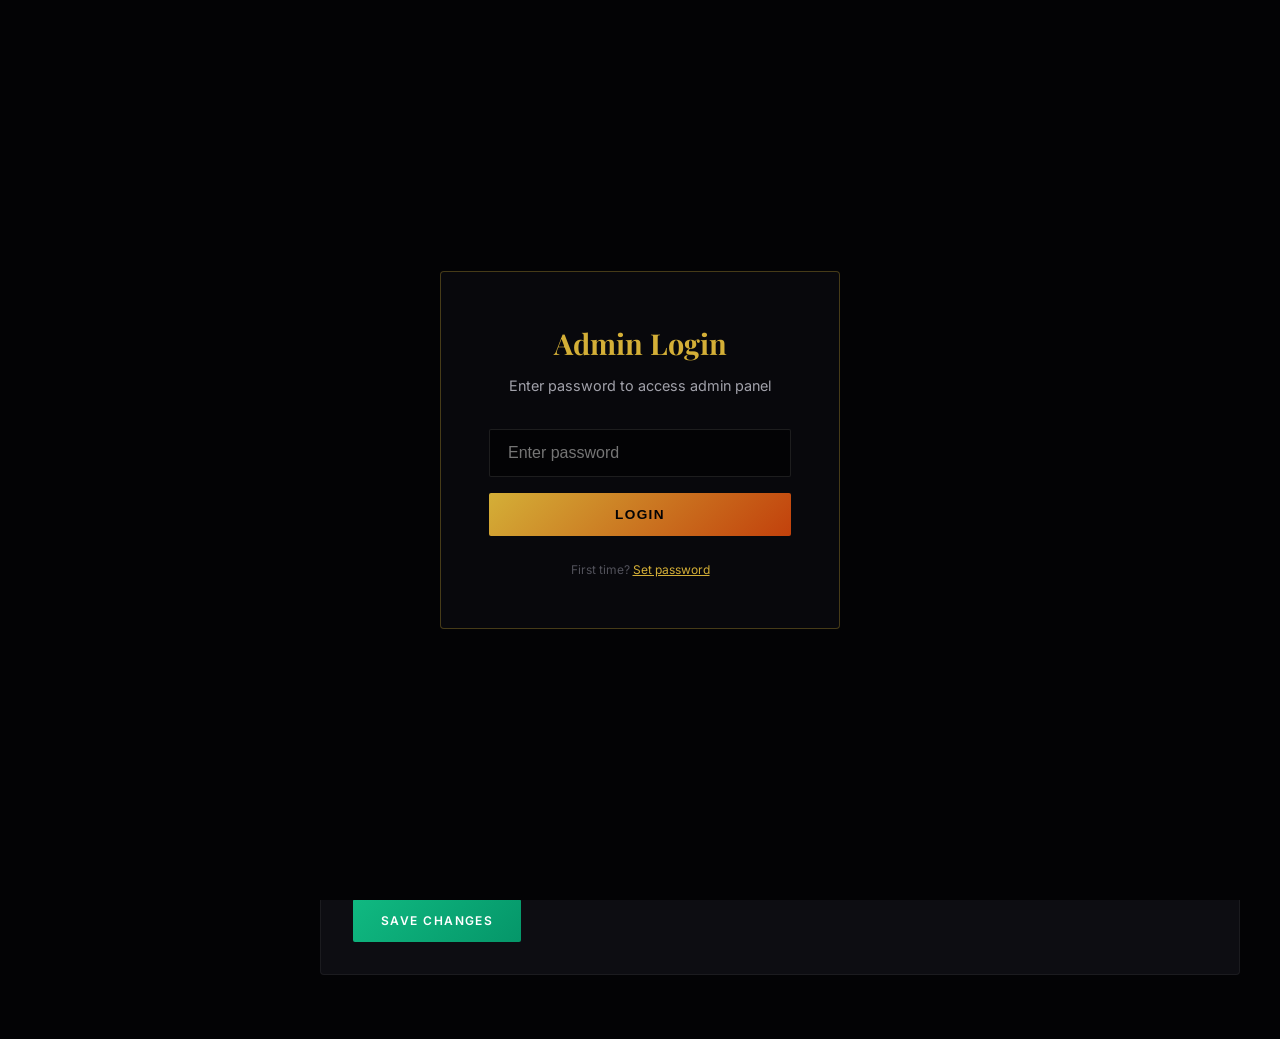
<file: admin.html>
<!DOCTYPE html>
<html lang="en">
<head>
  <meta charset="UTF-8">
  <meta name="viewport" content="width=device-width, initial-scale=1.0">
  <title>Portfolio Admin Panel</title>
  <link rel="preconnect" href="https://fonts.googleapis.com">
  <link rel="preconnect" href="https://fonts.gstatic.com" crossorigin>
  <link href="https://fonts.googleapis.com/css2?family=Playfair+Display:wght@400;500;600;700&family=Inter:wght@300;400;500;600;700&family=JetBrains+Mono:wght@400;500&display=swap" rel="stylesheet">
  <link rel="stylesheet" href="css/style.css">
  <style>
    /* Cinematic Admin Styles */
    :root {
      --bg-primary: #030305;
      --bg-secondary: #08080c;
      --bg-tertiary: #0f0f14;
      --bg-card: rgba(20, 20, 28, 0.6);
      --bg-card-hover: rgba(30, 30, 42, 0.8);
      --accent-gold: #d4af37;
      --accent-amber: #f59e0b;
      --accent-copper: #c2410c;
      --accent-cool: #06b6d4;
      --text-primary: #f8f8f2;
      --text-secondary: #a1a1aa;
      --text-muted: #52525b;
      --text-gold: #d4af37;
      --border-subtle: rgba(255, 255, 255, 0.06);
      --border-glow: rgba(212, 175, 55, 0.3);
      --font-display: 'Playfair Display', Georgia, serif;
      --font-body: 'Inter', -apple-system, sans-serif;
      --font-mono: 'JetBrains Mono', monospace;
      --ease-out-expo: cubic-bezier(0.16, 1, 0.3, 1);
    }

    * { margin: 0; padding: 0; box-sizing: border-box; }

    body {
      font-family: var(--font-body);
      background: var(--bg-primary);
      color: var(--text-primary);
      min-height: 100vh;
    }

    /* Layout */
    .admin-layout {
      display: flex;
      min-height: 100vh;
    }

    /* Sidebar */
    .admin-sidebar {
      width: 280px;
      background: var(--bg-secondary);
      border-right: 1px solid var(--border-subtle);
      padding: 32px 0;
      position: fixed;
      height: 100vh;
      overflow-y: auto;
    }

    .admin-logo {
      padding: 0 32px 32px;
      border-bottom: 1px solid var(--border-subtle);
      margin-bottom: 24px;
    }

    .admin-logo a {
      font-family: var(--font-display);
      font-size: 1.5rem;
      font-weight: 600;
      background: linear-gradient(135deg, var(--accent-gold), var(--accent-amber));
      -webkit-background-clip: text;
      -webkit-text-fill-color: transparent;
      background-clip: text;
      text-decoration: none;
    }

    .admin-logo .preview-link {
      display: block;
      margin-top: 12px;
      font-size: 0.8rem;
      color: var(--text-muted);
      text-decoration: none;
      transition: color 0.3s;
    }

    .admin-logo .preview-link:hover {
      color: var(--accent-gold);
    }

    .admin-nav { list-style: none; }

    .admin-nav li { margin-bottom: 4px; }

    .admin-nav a {
      display: flex;
      align-items: center;
      gap: 14px;
      padding: 14px 32px;
      color: var(--text-secondary);
      text-decoration: none;
      font-size: 0.85rem;
      font-weight: 500;
      text-transform: uppercase;
      letter-spacing: 0.08em;
      transition: all 0.3s ease;
      border-left: 2px solid transparent;
    }

    .admin-nav a:hover,
    .admin-nav a.active {
      background: rgba(212, 175, 55, 0.05);
      color: var(--accent-gold);
      border-left-color: var(--accent-gold);
    }

    .admin-nav-icon {
      width: 20px;
      height: 20px;
      opacity: 0.7;
    }

    /* Main Content */
    .admin-main {
      flex: 1;
      margin-left: 280px;
      padding: 40px;
      max-width: calc(100% - 280px);
    }

    .admin-header {
      display: flex;
      justify-content: space-between;
      align-items: center;
      margin-bottom: 40px;
      padding-bottom: 24px;
      border-bottom: 1px solid var(--border-subtle);
    }

    .admin-title {
      font-family: var(--font-display);
      font-size: 2rem;
      font-weight: 500;
    }

    .admin-section {
      display: none;
    }

    .admin-section.active {
      display: block;
      animation: fade-in 0.4s ease;
    }

    @keyframes fade-in {
      from { opacity: 0; transform: translateY(20px); }
      to { opacity: 1; transform: translateY(0); }
    }

    /* Cards */
    .admin-card {
      background: var(--bg-card);
      border: 1px solid var(--border-subtle);
      border-radius: 4px;
      padding: 32px;
      margin-bottom: 24px;
      transition: border-color 0.3s ease;
    }

    .admin-card:hover {
      border-color: var(--border-glow);
    }

    .admin-card-header {
      display: flex;
      justify-content: space-between;
      align-items: center;
      margin-bottom: 24px;
      padding-bottom: 16px;
      border-bottom: 1px solid var(--border-subtle);
    }

    .admin-card-title {
      font-family: var(--font-display);
      font-size: 1.2rem;
      font-weight: 500;
      color: var(--text-gold);
    }

    /* Forms */
    .form-row {
      display: grid;
      grid-template-columns: repeat(2, 1fr);
      gap: 20px;
    }

    .form-row.single { grid-template-columns: 1fr; }

    .form-group { margin-bottom: 20px; }

    .form-label {
      display: block;
      font-size: 0.75rem;
      font-weight: 600;
      color: var(--text-muted);
      text-transform: uppercase;
      letter-spacing: 0.1em;
      margin-bottom: 10px;
    }

    .form-input {
      width: 100%;
      padding: 14px 18px;
      background: var(--bg-primary);
      border: 1px solid var(--border-subtle);
      border-radius: 2px;
      color: var(--text-primary);
      font-family: var(--font-body);
      font-size: 0.9rem;
      transition: all 0.3s ease;
    }

    .form-input:focus {
      outline: none;
      border-color: var(--accent-gold);
      box-shadow: 0 0 20px rgba(212, 175, 55, 0.1);
    }

    .form-input::placeholder { color: var(--text-muted); }

    textarea.form-input { min-height: 100px; resize: vertical; }

    /* Buttons */
    .btn-admin {
      display: inline-flex;
      align-items: center;
      gap: 8px;
      padding: 14px 28px;
      border-radius: 2px;
      font-family: var(--font-body);
      font-size: 0.75rem;
      font-weight: 600;
      text-transform: uppercase;
      letter-spacing: 0.12em;
      cursor: pointer;
      border: none;
      transition: all 0.3s var(--ease-out-expo);
    }

    .btn-admin-primary {
      background: linear-gradient(135deg, var(--accent-gold), var(--accent-copper));
      color: var(--bg-primary);
    }

    .btn-admin-primary:hover {
      transform: translateY(-2px);
      box-shadow: 0 8px 24px rgba(212, 175, 55, 0.3);
    }

    .btn-admin-success {
      background: linear-gradient(135deg, #10b981, #059669);
      color: #fff;
    }

    .btn-admin-success:hover {
      transform: translateY(-2px);
      box-shadow: 0 8px 24px rgba(16, 185, 129, 0.3);
    }

    /* Range Slider */
    .range-wrapper {
      display: flex;
      align-items: center;
      gap: 16px;
    }

    .range-wrapper input[type="range"] {
      flex: 1;
      -webkit-appearance: none;
      height: 4px;
      background: var(--border-subtle);
      border-radius: 2px;
      cursor: pointer;
    }

    .range-wrapper input[type="range"]::-webkit-slider-thumb {
      -webkit-appearance: none;
      width: 18px;
      height: 18px;
      background: linear-gradient(135deg, var(--accent-gold), var(--accent-amber));
      border-radius: 50%;
      cursor: pointer;
    }

    .range-value {
      min-width: 50px;
      text-align: center;
      font-family: var(--font-mono);
      font-size: 0.9rem;
      font-weight: 600;
      color: var(--accent-gold);
    }

    /* Tags Input */
    .tags-input {
      display: flex;
      flex-wrap: wrap;
      gap: 8px;
      padding: 12px;
      background: var(--bg-primary);
      border: 1px solid var(--border-subtle);
      border-radius: 2px;
      min-height: 50px;
      transition: border-color 0.3s;
    }

    .tags-input:focus-within {
      border-color: var(--accent-gold);
    }

    .tag {
      display: inline-flex;
      align-items: center;
      gap: 6px;
      padding: 6px 12px;
      background: rgba(212, 175, 55, 0.1);
      color: var(--accent-gold);
      border-radius: 2px;
      font-size: 0.8rem;
      font-family: var(--font-mono);
    }

    .tag-remove {
      cursor: pointer;
      opacity: 0.7;
      transition: opacity 0.2s;
    }

    .tag-remove:hover { opacity: 1; }

    .tags-input input {
      flex: 1;
      min-width: 120px;
      background: none;
      border: none;
      color: var(--text-primary);
      font-family: var(--font-body);
      font-size: 0.9rem;
    }

    .tags-input input:focus { outline: none; }

    /* Items List */
    .items-list {
      display: flex;
      flex-direction: column;
      gap: 12px;
    }

    .item-card {
      background: var(--bg-primary);
      border: 1px solid var(--border-subtle);
      border-radius: 2px;
      padding: 20px;
      display: flex;
      justify-content: space-between;
      align-items: center;
      transition: all 0.3s ease;
    }

    .item-card:hover {
      border-color: var(--border-glow);
    }

    .item-info { flex: 1; }

    .item-title {
      font-weight: 600;
      margin-bottom: 4px;
      color: var(--text-primary);
    }

    .item-subtitle {
      font-size: 0.8rem;
      color: var(--text-muted);
      font-family: var(--font-mono);
    }

    .item-actions {
      display: flex;
      gap: 8px;
    }

    .btn-icon {
      width: 36px;
      height: 36px;
      display: flex;
      align-items: center;
      justify-content: center;
      border: 1px solid var(--border-subtle);
      border-radius: 2px;
      cursor: pointer;
      transition: all 0.3s ease;
      background: transparent;
    }

    .btn-icon-edit {
      color: var(--accent-gold);
    }

    .btn-icon-edit:hover {
      background: rgba(212, 175, 55, 0.1);
      border-color: var(--accent-gold);
    }

    .btn-icon-delete {
      color: #ef4444;
    }

    .btn-icon-delete:hover {
      background: rgba(239, 68, 68, 0.1);
      border-color: #ef4444;
    }

    /* Modal */
    .modal-overlay {
      position: fixed;
      inset: 0;
      background: rgba(3, 3, 5, 0.9);
      backdrop-filter: blur(8px);
      display: none;
      justify-content: center;
      align-items: center;
      z-index: 1000;
      padding: 24px;
    }

    .modal-overlay.active { display: flex; }

    .modal {
      background: var(--bg-secondary);
      border: 1px solid var(--border-glow);
      border-radius: 4px;
      width: 100%;
      max-width: 600px;
      max-height: 90vh;
      overflow-y: auto;
    }

    .modal-header {
      display: flex;
      justify-content: space-between;
      align-items: center;
      padding: 24px;
      border-bottom: 1px solid var(--border-subtle);
    }

    .modal-title {
      font-family: var(--font-display);
      font-size: 1.3rem;
      font-weight: 500;
    }

    .modal-close {
      width: 32px;
      height: 32px;
      display: flex;
      align-items: center;
      justify-content: center;
      background: none;
      border: none;
      color: var(--text-muted);
      cursor: pointer;
      font-size: 1.5rem;
      transition: color 0.3s;
    }

    .modal-close:hover { color: var(--text-primary); }

    .modal-body { padding: 24px; }

    .modal-footer {
      display: flex;
      justify-content: flex-end;
      gap: 12px;
      padding: 20px 24px;
      border-top: 1px solid var(--border-subtle);
    }

    /* Toast */
    .toast {
      position: fixed;
      bottom: 32px;
      right: 32px;
      padding: 16px 28px;
      background: linear-gradient(135deg, #10b981, #059669);
      color: #fff;
      border-radius: 2px;
      font-weight: 500;
      display: none;
      z-index: 1001;
      animation: slide-in 0.4s var(--ease-out-expo);
    }

    .toast.active { display: block; }
    .toast.error { background: linear-gradient(135deg, #ef4444, #dc2626); }

    @keyframes slide-in {
      from { transform: translateX(100%); opacity: 0; }
      to { transform: translateX(0); opacity: 1; }
    }

    /* Empty State */
    .empty-state {
      text-align: center;
      padding: 48px;
      color: var(--text-muted);
      font-size: 0.9rem;
    }

    /* Responsive */
    @media (max-width: 1024px) {
      .admin-sidebar {
        transform: translateX(-100%);
        z-index: 100;
        transition: transform 0.3s ease;
      }

      .admin-sidebar.open { transform: translateX(0); }

      .admin-main {
        margin-left: 0;
        max-width: 100%;
      }

      .form-row { grid-template-columns: 1fr; }

      .menu-toggle {
        display: flex;
        position: fixed;
        top: 20px;
        right: 20px;
        z-index: 101;
        width: 40px;
        height: 40px;
        background: var(--bg-secondary);
        border: 1px solid var(--border-subtle);
        border-radius: 2px;
        cursor: pointer;
        flex-direction: column;
        justify-content: center;
        align-items: center;
        gap: 5px;
      }

      .menu-toggle span {
        width: 20px;
        height: 1px;
        background: var(--text-primary);
      }
    }
  </style>
</head>
<body>
  <!-- Login Overlay -->
  <div id="loginOverlay" style="position: fixed; inset: 0; background: #030305; z-index: 10000; display: flex; justify-content: center; align-items: center; padding: 24px;">
    <div style="background: #08080c; border: 1px solid rgba(212, 175, 55, 0.3); border-radius: 4px; padding: 48px; max-width: 400px; width: 100%; text-align: center;">
      <h2 style="font-family: 'Playfair Display', serif; font-size: 1.8rem; margin-bottom: 8px; color: #d4af37;">Admin Login</h2>
      <p style="color: #a1a1aa; margin-bottom: 32px; font-size: 0.9rem;">Enter password to access admin panel</p>
      <input type="password" id="adminPassword" placeholder="Enter password" style="width: 100%; padding: 14px 18px; background: #030305; border: 1px solid rgba(255,255,255,0.1); border-radius: 2px; color: #fff; font-size: 1rem; margin-bottom: 16px;">
      <button onclick="checkPassword()" style="width: 100%; padding: 14px; background: linear-gradient(135deg, #d4af37, #c2410c); border: none; border-radius: 2px; color: #030305; font-weight: 600; font-size: 0.85rem; text-transform: uppercase; letter-spacing: 0.1em; cursor: pointer;">Login</button>
      <p id="loginError" style="color: #ef4444; margin-top: 16px; font-size: 0.85rem; display: none;">Incorrect password</p>
      <p style="color: #52525b; margin-top: 24px; font-size: 0.75rem;">First time? <a href="#" onclick="setPassword()" style="color: #d4af37;">Set password</a></p>
    </div>
  </div>

  <script>
    function checkPassword() {
      const password = document.getElementById('adminPassword').value;
      const storedHash = localStorage.getItem('adminPasswordHash');

      if (storedHash && btoa(password) === storedHash) {
        document.getElementById('loginOverlay').style.display = 'none';
        document.body.style.overflow = 'auto';
      } else if (!storedHash) {
        // First time - set password
        setPassword();
      } else {
        document.getElementById('loginError').style.display = 'block';
      }
    }

    function setPassword() {
      const password = document.getElementById('adminPassword').value;
      if (password.length < 4) {
        alert('Password must be at least 4 characters');
        return;
      }
      localStorage.setItem('adminPasswordHash', btoa(password));
      document.getElementById('loginOverlay').style.display = 'none';
      document.body.style.overflow = 'auto';
      alert('Password set! Use this password to login next time.');
    }

    // Hide body content until logged in
    document.body.style.overflow = 'hidden';
  </script>
  <div class="admin-layout">
    <!-- Mobile Toggle -->
    <div class="menu-toggle" onclick="toggleSidebar()">
      <span></span>
      <span></span>
      <span></span>
    </div>

    <!-- Sidebar -->
    <aside class="admin-sidebar" id="sidebar">
      <div class="admin-logo">
        <a href="#">Admin Panel</a>
        <a href="index.html" class="preview-link" target="_blank">View Portfolio →</a>
      </div>
      <ul class="admin-nav">
        <li><a href="#personal" class="active" data-section="personal">
          <svg class="admin-nav-icon" viewBox="0 0 24 24" fill="none" stroke="currentColor" stroke-width="2"><path d="M20 21v-2a4 4 0 0 0-4-4H8a4 4 0 0 0-4 4v2"></path><circle cx="12" cy="7" r="4"></circle></svg>
          Personal Info
        </a></li>
        <li><a href="#skills" data-section="skills">
          <svg class="admin-nav-icon" viewBox="0 0 24 24" fill="none" stroke="currentColor" stroke-width="2"><polyline points="22 12 18 12 15 21 9 3 6 12 2 12"></polyline></svg>
          Skills
        </a></li>
        <li><a href="#projects" data-section="projects">
          <svg class="admin-nav-icon" viewBox="0 0 24 24" fill="none" stroke="currentColor" stroke-width="2"><rect x="3" y="3" width="18" height="18" rx="2" ry="2"></rect><line x1="3" y1="9" x2="21" y2="9"></line><line x1="9" y1="21" x2="9" y2="9"></line></svg>
          Projects
        </a></li>
        <li><a href="#experience" data-section="experience">
          <svg class="admin-nav-icon" viewBox="0 0 24 24" fill="none" stroke="currentColor" stroke-width="2"><circle cx="12" cy="12" r="10"></circle><polyline points="12 6 12 12 16 14"></polyline></svg>
          Experience
        </a></li>
        <li><a href="#social" data-section="social">
          <svg class="admin-nav-icon" viewBox="0 0 24 24" fill="none" stroke="currentColor" stroke-width="2"><path d="M18 2h-3a5 5 0 0 0-5 5v3H7v4h3v8h4v-8h3l1-4h-4V7a1 1 0 0 1 1-1h3z"></path></svg>
          Social Links
        </a></li>
        <li><a href="#contact" data-section="contact">
          <svg class="admin-nav-icon" viewBox="0 0 24 24" fill="none" stroke="currentColor" stroke-width="2"><path d="M4 4h16c1.1 0 2 .9 2 2v12c0 1.1-.9 2-2 2H4c-1.1 0-2-.9-2-2V6c0-1.1.9-2 2-2z"></path><polyline points="22,6 12,13 2,6"></polyline></svg>
          Contact
        </a></li>
        <li><a href="#messages" data-section="messages">
          <svg class="admin-nav-icon" viewBox="0 0 24 24" fill="none" stroke="currentColor" stroke-width="2"><path d="M21 15a2 2 0 0 1-2 2H7l-4 4V5a2 2 0 0 1 2-2h14a2 2 0 0 1 2 2z"></path></svg>
          Messages
        </a></li>
      </ul>
    </aside>

    <!-- Main Content -->
    <main class="admin-main">
      <!-- Personal Info -->
      <section id="personal" class="admin-section active">
        <div class="admin-header">
          <h1 class="admin-title">Personal Information</h1>
        </div>
        <div class="admin-card">
          <div class="admin-card-header">
            <h2 class="admin-card-title">Basic Information</h2>
          </div>
          <form id="personalForm">
            <div class="form-row">
              <div class="form-group">
                <label class="form-label">Full Name</label>
                <input type="text" class="form-input" name="name" placeholder="Your full name">
              </div>
              <div class="form-group">
                <label class="form-label">Job Title</label>
                <input type="text" class="form-input" name="title" placeholder="e.g. Full Stack Developer">
              </div>
            </div>
            <div class="form-group">
              <label class="form-label">Tagline</label>
              <input type="text" class="form-input" name="tagline" placeholder="A short tagline">
            </div>
            <div class="form-group">
              <label class="form-label">Bio / About Me</label>
              <textarea class="form-input" name="bio" placeholder="Tell us about yourself..."></textarea>
            </div>
            <div class="form-group">
              <label class="form-label">Profile Image URL</label>
              <input type="url" class="form-input" name="profileImage" placeholder="https://example.com/image.jpg">
            </div>
            <div class="form-row">
              <div class="form-group">
                <label class="form-label">About Section Title</label>
                <input type="text" class="form-input" name="aboutTitle" placeholder="e.g. About Me">
              </div>
              <div class="form-group">
                <label class="form-label">Experience Text</label>
                <input type="text" class="form-input" name="expYears" placeholder="e.g. Fresher">
              </div>
            </div>
            <div class="form-row">
              <div class="form-group">
                <label class="form-label">Projects Count</label>
                <input type="number" class="form-input" name="projectCount" placeholder="e.g. 3">
              </div>
              <div class="form-group">
                <label class="form-label">Degree/Education</label>
                <input type="text" class="form-input" name="degree" placeholder="e.g. B.E ECE">
              </div>
            </div>
            <button type="submit" class="btn-admin btn-admin-success">Save Changes</button>
          </form>
        </div>
      </section>

      <!-- Skills -->
      <section id="skills" class="admin-section">
        <div class="admin-header">
          <h1 class="admin-title">Skills</h1>
        </div>
        <div class="admin-card">
          <div class="admin-card-header">
            <h2 class="admin-card-title">Add New Skill</h2>
          </div>
          <form id="skillForm">
            <div class="form-row">
              <div class="form-group">
                <label class="form-label">Skill Name</label>
                <input type="text" class="form-input" name="skillName" placeholder="e.g. JavaScript" required>
              </div>
              <div class="form-group">
                <label class="form-label">Proficiency Level</label>
                <div class="range-wrapper">
                  <input type="range" name="skillLevel" min="0" max="100" value="50">
                  <span class="range-value">50%</span>
                </div>
              </div>
            </div>
            <button type="submit" class="btn-admin btn-admin-primary">Add Skill</button>
          </form>
        </div>
        <div class="admin-card">
          <div class="admin-card-header">
            <h2 class="admin-card-title">Existing Skills</h2>
          </div>
          <div class="items-list" id="skillsList"></div>
        </div>
      </section>

      <!-- Projects -->
      <section id="projects" class="admin-section">
        <div class="admin-header">
          <h1 class="admin-title">Projects</h1>
        </div>
        <div class="admin-card">
          <div class="admin-card-header">
            <h2 class="admin-card-title">Add New Project</h2>
          </div>
          <form id="projectForm">
            <div class="form-row">
              <div class="form-group">
                <label class="form-label">Project Title</label>
                <input type="text" class="form-input" name="projectTitle" placeholder="Project name" required>
              </div>
              <div class="form-group">
                <label class="form-label">Image URL</label>
                <input type="url" class="form-input" name="projectImage" placeholder="https://example.com/image.jpg">
              </div>
            </div>
            <div class="form-group">
              <label class="form-label">Description</label>
              <textarea class="form-input" name="projectDescription" placeholder="Project description..."></textarea>
            </div>
            <div class="form-group">
              <label class="form-label">Technologies (press Enter to add)</label>
              <div class="tags-input" id="techTagsInput">
                <input type="text" placeholder="Add technology...">
              </div>
            </div>
            <div class="form-row">
              <div class="form-group">
                <label class="form-label">Live Demo URL</label>
                <input type="url" class="form-input" name="projectLiveUrl" placeholder="https://example.com">
              </div>
              <div class="form-group">
                <label class="form-label">GitHub URL</label>
                <input type="url" class="form-input" name="projectGithubUrl" placeholder="https://github.com/...">
              </div>
            </div>
            <button type="submit" class="btn-admin btn-admin-primary">Add Project</button>
          </form>
        </div>
        <div class="admin-card">
          <div class="admin-card-header">
            <h2 class="admin-card-title">Existing Projects</h2>
          </div>
          <div class="items-list" id="projectsList"></div>
        </div>
      </section>

      <!-- Experience -->
      <section id="experience" class="admin-section">
        <div class="admin-header">
          <h1 class="admin-title">Work Experience</h1>
        </div>
        <div class="admin-card">
          <div class="admin-card-header">
            <h2 class="admin-card-title">Add New Experience</h2>
          </div>
          <form id="experienceForm">
            <div class="form-row">
              <div class="form-group">
                <label class="form-label">Company Name</label>
                <input type="text" class="form-input" name="expCompany" placeholder="Company name" required>
              </div>
              <div class="form-group">
                <label class="form-label">Role / Position</label>
                <input type="text" class="form-input" name="expRole" placeholder="Your role" required>
              </div>
            </div>
            <div class="form-group">
              <label class="form-label">Duration</label>
              <input type="text" class="form-input" name="expDuration" placeholder="e.g. 2022 - Present">
            </div>
            <div class="form-group">
              <label class="form-label">Description</label>
              <textarea class="form-input" name="expDescription" placeholder="Describe your responsibilities..."></textarea>
            </div>
            <button type="submit" class="btn-admin btn-admin-primary">Add Experience</button>
          </form>
        </div>
        <div class="admin-card">
          <div class="admin-card-header">
            <h2 class="admin-card-title">Existing Experience</h2>
          </div>
          <div class="items-list" id="experienceList"></div>
        </div>
      </section>

      <!-- Social -->
      <section id="social" class="admin-section">
        <div class="admin-header">
          <h1 class="admin-title">Social Links</h1>
        </div>
        <div class="admin-card">
          <div class="admin-card-header">
            <h2 class="admin-card-title">Social Media & Contact</h2>
          </div>
          <form id="socialForm">
            <div class="form-group">
              <label class="form-label">LinkedIn URL</label>
              <input type="url" class="form-input" name="linkedin" placeholder="https://linkedin.com/in/...">
            </div>
            <div class="form-group">
              <label class="form-label">GitHub URL</label>
              <input type="url" class="form-input" name="github" placeholder="https://github.com/...">
            </div>
            <div class="form-group">
              <label class="form-label">Twitter URL</label>
              <input type="url" class="form-input" name="twitter" placeholder="https://twitter.com/...">
            </div>
            <div class="form-group">
              <label class="form-label">Email</label>
              <input type="email" class="form-input" name="email" placeholder="your@email.com">
            </div>
            <button type="submit" class="btn-admin btn-admin-success">Save Changes</button>
          </form>
        </div>
      </section>

      <!-- Contact -->
      <section id="contact" class="admin-section">
        <div class="admin-header">
          <h1 class="admin-title">Contact Information</h1>
        </div>
        <div class="admin-card">
          <div class="admin-card-header">
            <h2 class="admin-card-title">Contact Details</h2>
          </div>
          <form id="contactForm">
            <div class="form-row">
              <div class="form-group">
                <label class="form-label">Email Address</label>
                <input type="email" class="form-input" name="contactEmail" placeholder="email@example.com">
              </div>
              <div class="form-group">
                <label class="form-label">Phone Number</label>
                <input type="tel" class="form-input" name="contactPhone" placeholder="+1 (555) 123-4567">
              </div>
            </div>
            <div class="form-group">
              <label class="form-label">Address / Location</label>
              <input type="text" class="form-input" name="contactAddress" placeholder="City, Country">
            </div>
            <button type="submit" class="btn-admin btn-admin-success">Save Changes</button>
          </form>
        </div>
      </section>

      <!-- Messages -->
      <section id="messages" class="admin-section">
        <div class="admin-header">
          <h1 class="admin-title">Contact Messages</h1>
        </div>
        <div class="admin-card">
          <div class="admin-card-header">
            <h2 class="admin-card-title">Received Messages</h2>
          </div>
          <div class="items-list" id="messagesList">
            <div class="empty-state">No messages yet</div>
          </div>
        </div>
      </section>
    </main>
  </div>

  <!-- Edit Modal -->
  <div class="modal-overlay" id="editModal">
    <div class="modal">
      <div class="modal-header">
        <h3 class="modal-title" id="modalTitle">Edit Item</h3>
        <button class="modal-close" onclick="closeModal()">&times;</button>
      </div>
      <div class="modal-body" id="modalBody"></div>
      <div class="modal-footer">
        <button class="btn-admin btn-admin-primary" onclick="closeModal()">Cancel</button>
        <button class="btn-admin btn-admin-success" id="modalSaveBtn">Save Changes</button>
      </div>
    </div>
  </div>

  <!-- Toast -->
  <div class="toast" id="toast"></div>

  <script src="js/admin.js"></script>
  <script>
    // Mobile sidebar toggle
    function toggleSidebar() {
      document.getElementById('sidebar').classList.toggle('open');
    }
  </script>
</body>
</html>
</file>
<file: css/style.css>
/* Cinema-grade Portfolio Styles */
@import url('https://fonts.googleapis.com/css2?family=Playfair+Display:wght@400;500;600;700&family=Inter:wght@300;400;500;600;700&family=JetBrains+Mono:wght@400;500&display=swap');

:root {
  /* Cinematic Color Palette */
  --bg-primary: #030305;
  --bg-secondary: #08080c;
  --bg-tertiary: #0f0f14;
  --bg-card: rgba(20, 20, 28, 0.6);
  --bg-card-hover: rgba(30, 30, 42, 0.8);

  /* Accent Colors - Film-inspired */
  --accent-gold: #d4af37;
  --accent-amber: #f59e0b;
  --accent-copper: #c2410c;
  --accent-cool: #06b6d4;

  /* Text Colors */
  --text-primary: #f8f8f2;
  --text-secondary: #a1a1aa;
  --text-muted: #52525b;
  --text-gold: #d4af37;

  /* Effects */
  --glow-gold: 0 0 40px rgba(212, 175, 55, 0.15);
  --glow-cool: 0 0 40px rgba(6, 182, 212, 0.15);
  --border-subtle: rgba(255, 255, 255, 0.06);
  --border-glow: rgba(212, 175, 55, 0.3);

  /* Typography */
  --font-display: 'Playfair Display', Georgia, serif;
  --font-body: 'Inter', -apple-system, sans-serif;
  --font-mono: 'JetBrains Mono', monospace;

  /* Transitions */
  --ease-out-expo: cubic-bezier(0.16, 1, 0.3, 1);
  --ease-out-quart: cubic-bezier(0.25, 1, 0.5, 1);
}

/* Reset & Base */
*, *::before, *::after {
  margin: 0;
  padding: 0;
  box-sizing: border-box;
}

html {
  scroll-behavior: smooth;
  scrollbar-width: thin;
  scrollbar-color: var(--accent-gold) var(--bg-secondary);
}

body {
  font-family: var(--font-body);
  background: var(--bg-primary);
  color: var(--text-primary);
  line-height: 1.6;
  overflow-x: hidden;
  -webkit-font-smoothing: antialiased;
  -moz-osx-font-smoothing: grayscale;
}

/* Custom Scrollbar */
::-webkit-scrollbar {
  width: 6px;
}

::-webkit-scrollbar-track {
  background: var(--bg-secondary);
}

::-webkit-scrollbar-thumb {
  background: linear-gradient(180deg, var(--accent-gold), var(--accent-copper));
  border-radius: 3px;
}

/* Cinematic Background */
.cinematic-bg {
  position: fixed;
  inset: 0;
  z-index: -1;
  overflow: hidden;
}

.cinematic-bg::before {
  content: '';
  position: absolute;
  inset: 0;
  background:
    radial-gradient(ellipse 80% 50% at 20% 40%, rgba(212, 175, 55, 0.08) 0%, transparent 50%),
    radial-gradient(ellipse 60% 40% at 80% 20%, rgba(6, 182, 212, 0.06) 0%, transparent 50%),
    radial-gradient(ellipse 50% 30% at 50% 80%, rgba(194, 65, 12, 0.05) 0%, transparent 50%);
}

/* Animated Film Grain */
.film-grain {
  position: fixed;
  inset: 0;
  z-index: 10000;
  pointer-events: none;
  opacity: 0.03;
  background-image: url("data:image/svg+xml,%3Csvg viewBox='0 0 200 200' xmlns='http://www.w3.org/2000/svg'%3E%3Cfilter id='noise'%3E%3CfeTurbulence type='fractalNoise' baseFrequency='0.9' numOctaves='4' stitchTiles='stitch'/%3E%3C/filter%3E%3Crect width='100%25' height='100%25' filter='url(%23noise)'/%3E%3C/svg%3E");
  animation: grain 0.5s steps(10) infinite;
}

@keyframes grain {
  0%, 100% { transform: translate(0, 0); }
  10% { transform: translate(-1%, -1%); }
  20% { transform: translate(1%, 1%); }
  30% { transform: translate(-1%, 1%); }
  40% { transform: translate(1%, -1%); }
  50% { transform: translate(-1%, 0%); }
  60% { transform: translate(1%, 0%); }
  70% { transform: translate(0%, 1%); }
  80% { transform: translate(0%, -1%); }
  90% { transform: translate(1%, 1%); }
}

/* Vignette Effect */
.vignette {
  position: fixed;
  inset: 0;
  z-index: -1;
  pointer-events: none;
  background: radial-gradient(ellipse 70% 50% at 50% 50%, transparent 0%, rgba(3, 3, 5, 0.4) 100%);
}

/* Floating Particles */
.particles {
  position: fixed;
  inset: 0;
  z-index: -1;
  pointer-events: none;
}

.particle {
  position: absolute;
  width: 2px;
  height: 2px;
  background: var(--accent-gold);
  border-radius: 50%;
  opacity: 0;
  animation: float-particle 15s infinite;
}

@keyframes float-particle {
  0%, 100% {
    opacity: 0;
    transform: translateY(100vh) scale(0);
  }
  10% {
    opacity: 0.6;
  }
  90% {
    opacity: 0.6;
  }
  100% {
    opacity: 0;
    transform: translateY(-100vh) scale(1);
  }
}

/* Navigation */
.navbar {
  position: fixed;
  top: 0;
  left: 0;
  right: 0;
  z-index: 1000;
  padding: 24px 0;
  transition: all 0.6s var(--ease-out-expo);
}

.navbar.scrolled {
  padding: 16px 0;
  background: rgba(3, 3, 5, 0.85);
  backdrop-filter: blur(20px);
  border-bottom: 1px solid var(--border-subtle);
}

.nav-container {
  max-width: 1400px;
  margin: 0 auto;
  padding: 0 48px;
  display: flex;
  justify-content: space-between;
  align-items: center;
}

.logo {
  font-family: var(--font-display);
  font-size: 1.6rem;
  font-weight: 600;
  color: var(--text-gold);
  text-decoration: none;
  letter-spacing: 0.02em;
  position: relative;
}

.logo::after {
  content: '';
  position: absolute;
  bottom: -4px;
  left: 0;
  width: 0;
  height: 1px;
  background: var(--accent-gold);
  transition: width 0.4s var(--ease-out-expo);
}

.logo:hover::after {
  width: 100%;
}

.nav-links {
  display: flex;
  list-style: none;
  gap: 40px;
}

.nav-links a {
  font-family: var(--font-body);
  font-size: 0.85rem;
  font-weight: 500;
  color: var(--text-secondary);
  text-decoration: none;
  text-transform: uppercase;
  letter-spacing: 0.12em;
  position: relative;
  transition: color 0.3s ease;
}

.nav-links a::before {
  content: '';
  position: absolute;
  bottom: -8px;
  left: 50%;
  width: 4px;
  height: 4px;
  background: var(--accent-gold);
  border-radius: 50%;
  transform: translateX(-50%) scale(0);
  transition: transform 0.3s var(--ease-out-expo);
}

.nav-links a:hover {
  color: var(--text-primary);
}

.nav-links a:hover::before {
  transform: translateX(-50%) scale(1);
}

/* Mobile Menu Toggle */
.menu-toggle {
  display: none;
  flex-direction: column;
  gap: 6px;
  cursor: pointer;
  z-index: 1001;
}

.menu-toggle span {
  width: 28px;
  height: 1px;
  background: var(--text-primary);
  transition: all 0.3s var(--ease-out-expo);
}

.menu-toggle.active span:nth-child(1) {
  transform: rotate(45deg) translate(5px, 5px);
}

.menu-toggle.active span:nth-child(2) {
  opacity: 0;
}

.menu-toggle.active span:nth-child(3) {
  transform: rotate(-45deg) translate(5px, -5px);
}

/* Hero Section */
.hero {
  min-height: 100vh;
  display: flex;
  align-items: center;
  justify-content: center;
  position: relative;
  padding: 120px 48px 80px;
  overflow: hidden;
}

.hero::before {
  content: '';
  position: absolute;
  inset: 0;
  background:
    linear-gradient(180deg, transparent 0%, var(--bg-primary) 100%),
    linear-gradient(90deg, transparent 0%, var(--bg-primary) 50%, transparent 100%);
  z-index: 1;
}

.hero-content {
  max-width: 1200px;
  width: 100%;
  display: grid;
  grid-template-columns: 1fr 1fr;
  gap: 80px;
  align-items: center;
  position: relative;
  z-index: 2;
}

/* Hero Text Animation */
.hero-text {
  opacity: 0;
  animation: fade-in-up 1.2s var(--ease-out-expo) 0.3s forwards;
}

@keyframes fade-in-up {
  from {
    opacity: 0;
    transform: translateY(40px);
  }
  to {
    opacity: 1;
    transform: translateY(0);
  }
}

.hero-label {
  font-family: var(--font-mono);
  font-size: 0.75rem;
  color: var(--accent-gold);
  text-transform: uppercase;
  letter-spacing: 0.25em;
  margin-bottom: 20px;
  display: flex;
  align-items: center;
  gap: 16px;
}

.hero-label::before {
  content: '';
  width: 40px;
  height: 1px;
  background: linear-gradient(90deg, var(--accent-gold), transparent);
}

.hero-name {
  font-family: var(--font-display);
  font-size: clamp(3rem, 6vw, 5rem);
  font-weight: 500;
  line-height: 1.05;
  margin-bottom: 16px;
  color: var(--text-primary);
}

.hero-name span {
  display: block;
  background: linear-gradient(135deg, var(--accent-gold) 0%, var(--accent-amber) 50%, var(--accent-copper) 100%);
  -webkit-background-clip: text;
  -webkit-text-fill-color: transparent;
  background-clip: text;
}

.hero-title {
  font-family: var(--font-body);
  font-size: 1.25rem;
  font-weight: 400;
  color: var(--text-secondary);
  margin-bottom: 12px;
  letter-spacing: 0.05em;
}

.hero-tagline {
  font-family: var(--font-body);
  font-size: 1rem;
  color: var(--text-muted);
  max-width: 480px;
  margin-bottom: 40px;
  line-height: 1.8;
}

.hero-cta {
  display: flex;
  gap: 16px;
  flex-wrap: wrap;
}

.btn-cinematic {
  display: inline-flex;
  align-items: center;
  gap: 10px;
  padding: 16px 32px;
  font-family: var(--font-body);
  font-size: 0.8rem;
  font-weight: 600;
  text-transform: uppercase;
  letter-spacing: 0.15em;
  text-decoration: none;
  border-radius: 2px;
  transition: all 0.4s var(--ease-out-expo);
  position: relative;
  overflow: hidden;
}

.btn-cinematic::before {
  content: '';
  position: absolute;
  inset: 0;
  background: linear-gradient(135deg, var(--accent-gold), var(--accent-copper));
  opacity: 0;
  transition: opacity 0.4s ease;
}

.btn-cinematic span {
  position: relative;
  z-index: 1;
}

.btn-primary {
  background: linear-gradient(135deg, var(--accent-gold), var(--accent-copper));
  color: var(--bg-primary);
}

.btn-primary:hover {
  transform: translateY(-2px);
  box-shadow: var(--glow-gold);
}

.btn-outline {
  background: transparent;
  color: var(--text-primary);
  border: 1px solid var(--border-glow);
}

.btn-outline:hover {
  border-color: var(--accent-gold);
  box-shadow: var(--glow-gold);
}

/* Hero Image */
.hero-image {
  position: relative;
  opacity: 0;
  animation: fade-in-up 1.2s var(--ease-out-expo) 0.6s forwards;
}

.image-frame {
  position: relative;
  aspect-ratio: 4/5;
  max-height: 600px;
}

.image-frame::before {
  content: '';
  position: absolute;
  inset: -1px;
  background: linear-gradient(135deg, var(--accent-gold), var(--accent-cool), var(--accent-copper));
  z-index: -1;
}

.image-frame::after {
  content: '';
  position: absolute;
  inset: 1px;
  background: var(--bg-primary);
  z-index: -1;
}

.hero-img {
  width: 100%;
  height: 100%;
  object-fit: cover;
  filter: grayscale(20%) contrast(1.05);
  transition: filter 0.6s ease;
}

.hero-img:hover {
  filter: grayscale(0%) contrast(1.1);
}

/* Scroll Indicator */
.scroll-indicator {
  position: absolute;
  bottom: 40px;
  left: 50%;
  transform: translateX(-50%);
  display: flex;
  flex-direction: column;
  align-items: center;
  gap: 12px;
  color: var(--text-muted);
  font-size: 0.7rem;
  text-transform: uppercase;
  letter-spacing: 0.2em;
  opacity: 0;
  animation: fade-in 1s ease 1.5s forwards;
}

@keyframes fade-in {
  to { opacity: 1; }
}

.scroll-line {
  width: 1px;
  height: 60px;
  background: linear-gradient(180deg, var(--accent-gold), transparent);
  animation: scroll-pulse 2s ease-in-out infinite;
}

@keyframes scroll-pulse {
  0%, 100% { transform: scaleY(1); opacity: 1; }
  50% { transform: scaleY(0.5); opacity: 0.5; }
}

/* Section Styles */
.section {
  padding: 160px 48px;
  position: relative;
}

.container {
  max-width: 1200px;
  margin: 0 auto;
}

.section-header {
  text-align: center;
  margin-bottom: 80px;
}

.section-label {
  font-family: var(--font-mono);
  font-size: 0.7rem;
  color: var(--accent-gold);
  text-transform: uppercase;
  letter-spacing: 0.3em;
  margin-bottom: 16px;
}

.section-title {
  font-family: var(--font-display);
  font-size: clamp(2.5rem, 4vw, 3.5rem);
  font-weight: 500;
  color: var(--text-primary);
  margin-bottom: 16px;
}

.section-subtitle {
  font-size: 1rem;
  color: var(--text-muted);
  max-width: 500px;
  margin: 0 auto;
}

/* About Section */
.about-grid {
  display: grid;
  grid-template-columns: 1fr 1.2fr;
  gap: 80px;
  align-items: center;
}

.about-image-wrapper {
  position: relative;
}

.about-image-wrapper::before {
  content: '';
  position: absolute;
  top: 20px;
  left: 20px;
  right: -20px;
  bottom: -20px;
  border: 1px solid var(--accent-gold);
  opacity: 0.3;
}

.about-image {
  width: 100%;
  aspect-ratio: 3/4;
  object-fit: cover;
  filter: grayscale(30%);
}

.about-content h3 {
  font-family: var(--font-display);
  font-size: 2rem;
  font-weight: 500;
  margin-bottom: 24px;
  color: var(--text-primary);
}

.about-content p {
  font-size: 1rem;
  color: var(--text-secondary);
  line-height: 1.9;
  margin-bottom: 32px;
}

.stats-grid {
  display: grid;
  grid-template-columns: repeat(3, 1fr);
  gap: 32px;
  padding-top: 32px;
  border-top: 1px solid var(--border-subtle);
}

.stat-item {
  text-align: left;
}

.stat-number {
  font-family: var(--font-display);
  font-size: 2.5rem;
  font-weight: 500;
  color: var(--accent-gold);
  line-height: 1;
  margin-bottom: 8px;
}

.stat-label {
  font-size: 0.8rem;
  color: var(--text-muted);
  text-transform: uppercase;
  letter-spacing: 0.1em;
}

/* Skills Section */
.skills-section {
  background: var(--bg-secondary);
}

.skills-grid {
  display: grid;
  grid-template-columns: repeat(auto-fit, minmax(280px, 1fr));
  gap: 24px;
}

.skill-card {
  background: var(--bg-card);
  border: 1px solid var(--border-subtle);
  padding: 32px;
  transition: all 0.4s var(--ease-out-expo);
  position: relative;
  overflow: hidden;
}

.skill-card::before {
  content: '';
  position: absolute;
  top: 0;
  left: 0;
  width: 100%;
  height: 2px;
  background: linear-gradient(90deg, var(--accent-gold), var(--accent-cool));
  transform: scaleX(0);
  transform-origin: left;
  transition: transform 0.4s var(--ease-out-expo);
}

.skill-card:hover {
  background: var(--bg-card-hover);
  border-color: var(--border-glow);
  transform: translateY(-4px);
}

.skill-card:hover::before {
  transform: scaleX(1);
}

.skill-header {
  display: flex;
  justify-content: space-between;
  align-items: center;
  margin-bottom: 16px;
}

.skill-name {
  font-family: var(--font-mono);
  font-size: 0.9rem;
  font-weight: 500;
  color: var(--text-primary);
  letter-spacing: 0.05em;
}

.skill-percent {
  font-family: var(--font-mono);
  font-size: 0.8rem;
  color: var(--accent-gold);
}

.skill-bar {
  height: 3px;
  background: var(--border-subtle);
  overflow: hidden;
}

.skill-progress {
  height: 100%;
  background: linear-gradient(90deg, var(--accent-gold), var(--accent-amber));
  width: 0;
  transition: width 1.2s var(--ease-out-expo);
}

/* Projects Section */
.projects-grid {
  display: grid;
  grid-template-columns: repeat(auto-fit, minmax(380px, 1fr));
  gap: 40px;
}

.project-card {
  background: var(--bg-card);
  border: 1px solid var(--border-subtle);
  overflow: hidden;
  transition: all 0.5s var(--ease-out-expo);
}

.project-card:hover {
  border-color: var(--border-glow);
  box-shadow: var(--glow-gold);
}

.project-image-wrapper {
  position: relative;
  overflow: hidden;
  aspect-ratio: 16/10;
}

.project-image {
  width: 100%;
  height: 100%;
  object-fit: cover;
  transition: transform 0.6s var(--ease-out-expo);
}

.project-card:hover .project-image {
  transform: scale(1.05);
}

.project-overlay {
  position: absolute;
  inset: 0;
  background: linear-gradient(180deg, transparent 0%, rgba(3, 3, 5, 0.9) 100%);
  display: flex;
  align-items: flex-end;
  justify-content: center;
  padding: 24px;
  opacity: 0;
  transition: opacity 0.4s ease;
}

.project-card:hover .project-overlay {
  opacity: 1;
}

.project-links {
  display: flex;
  gap: 16px;
}

.project-link {
  padding: 10px 20px;
  font-size: 0.75rem;
  font-weight: 600;
  text-transform: uppercase;
  letter-spacing: 0.1em;
  text-decoration: none;
  border-radius: 2px;
  transition: all 0.3s ease;
}

.project-link.primary {
  background: var(--accent-gold);
  color: var(--bg-primary);
}

.project-link.secondary {
  background: transparent;
  color: var(--text-primary);
  border: 1px solid var(--text-secondary);
}

.project-link:hover {
  transform: translateY(-2px);
}

.project-content {
  padding: 32px;
}

.project-title {
  font-family: var(--font-display);
  font-size: 1.4rem;
  font-weight: 500;
  margin-bottom: 12px;
}

.project-description {
  font-size: 0.9rem;
  color: var(--text-secondary);
  line-height: 1.7;
  margin-bottom: 20px;
}

.project-tech {
  display: flex;
  flex-wrap: wrap;
  gap: 8px;
}

.tech-tag {
  font-family: var(--font-mono);
  font-size: 0.7rem;
  padding: 6px 12px;
  background: rgba(212, 175, 55, 0.1);
  color: var(--accent-gold);
  border-radius: 2px;
  letter-spacing: 0.05em;
}

/* Experience Section */
.experience-section {
  background: var(--bg-secondary);
}

.experience-timeline {
  position: relative;
  max-width: 800px;
  margin: 0 auto;
}

.experience-timeline::before {
  content: '';
  position: absolute;
  left: 0;
  top: 0;
  width: 1px;
  height: 100%;
  background: linear-gradient(180deg, var(--accent-gold), var(--border-subtle), var(--accent-cool));
}

.experience-item {
  position: relative;
  padding-left: 40px;
  padding-bottom: 60px;
}

.experience-item:last-child {
  padding-bottom: 0;
}

.experience-item::before {
  content: '';
  position: absolute;
  left: -4px;
  top: 8px;
  width: 9px;
  height: 9px;
  background: var(--accent-gold);
  border-radius: 50%;
  box-shadow: 0 0 20px var(--accent-gold);
}

.experience-content {
  background: var(--bg-card);
  border: 1px solid var(--border-subtle);
  padding: 32px;
  transition: all 0.4s ease;
}

.experience-content:hover {
  border-color: var(--border-glow);
  transform: translateX(8px);
}

.experience-duration {
  font-family: var(--font-mono);
  font-size: 0.75rem;
  color: var(--accent-cool);
  text-transform: uppercase;
  letter-spacing: 0.15em;
  margin-bottom: 8px;
}

.experience-title {
  font-family: var(--font-display);
  font-size: 1.3rem;
  font-weight: 500;
  margin-bottom: 4px;
}

.experience-company {
  font-size: 0.95rem;
  color: var(--accent-gold);
  margin-bottom: 16px;
}

.experience-description {
  font-size: 0.9rem;
  color: var(--text-secondary);
  line-height: 1.7;
}

/* Contact Section */
.contact-grid {
  display: grid;
  grid-template-columns: 1fr 1fr;
  gap: 80px;
}

.contact-info h3 {
  font-family: var(--font-display);
  font-size: 1.8rem;
  font-weight: 500;
  margin-bottom: 24px;
}

.contact-info p {
  color: var(--text-secondary);
  margin-bottom: 40px;
  line-height: 1.8;
}

.contact-details {
  display: flex;
  flex-direction: column;
  gap: 24px;
}

.contact-item {
  display: flex;
  align-items: center;
  gap: 20px;
}

.contact-icon {
  width: 48px;
  height: 48px;
  display: flex;
  align-items: center;
  justify-content: center;
  background: linear-gradient(135deg, rgba(212, 175, 55, 0.1), rgba(194, 65, 12, 0.1));
  border: 1px solid var(--border-glow);
  color: var(--accent-gold);
  font-size: 1.2rem;
}

.contact-text h4 {
  font-size: 0.8rem;
  font-weight: 600;
  color: var(--text-muted);
  text-transform: uppercase;
  letter-spacing: 0.1em;
  margin-bottom: 4px;
}

.contact-text p {
  color: var(--text-primary);
  margin: 0;
}

.social-links {
  display: flex;
  gap: 16px;
  margin-top: 40px;
}

.social-link {
  width: 48px;
  height: 48px;
  display: flex;
  align-items: center;
  justify-content: center;
  background: var(--bg-card);
  border: 1px solid var(--border-subtle);
  color: var(--text-secondary);
  text-decoration: none;
  transition: all 0.3s ease;
}

.social-link svg {
  width: 20px;
  height: 20px;
}

.social-link:hover {
  background: var(--accent-gold);
  border-color: var(--accent-gold);
  color: var(--bg-primary);
  transform: translateY(-4px);
}

.contact-form {
  background: var(--bg-card);
  border: 1px solid var(--border-subtle);
  padding: 48px;
}

.form-group {
  margin-bottom: 24px;
}

.form-input {
  width: 100%;
  padding: 16px 20px;
  background: var(--bg-primary);
  border: 1px solid var(--border-subtle);
  color: var(--text-primary);
  font-family: var(--font-body);
  font-size: 0.9rem;
  transition: all 0.3s ease;
}

.form-input:focus {
  outline: none;
  border-color: var(--accent-gold);
  box-shadow: var(--glow-gold);
}

.form-input::placeholder {
  color: var(--text-muted);
}

textarea.form-input {
  min-height: 150px;
  resize: vertical;
}

/* Footer */
.footer {
  padding: 48px;
  border-top: 1px solid var(--border-subtle);
  text-align: center;
}

.footer p {
  font-size: 0.85rem;
  color: var(--text-muted);
}

.footer a {
  color: var(--accent-gold);
  text-decoration: none;
}

/* Reveal Animations */
.reveal {
  opacity: 0;
  transform: translateY(50px);
  transition: all 1s var(--ease-out-expo);
}

.reveal.active {
  opacity: 1;
  transform: translateY(0);
}

/* Mobile Menu */
.mobile-menu {
  display: none;
  position: fixed;
  inset: 0;
  background: var(--bg-primary);
  z-index: 999;
  flex-direction: column;
  justify-content: center;
  align-items: center;
}

.mobile-menu.active {
  display: flex;
}

.mobile-menu a {
  font-family: var(--font-display);
  font-size: 2rem;
  color: var(--text-primary);
  text-decoration: none;
  margin: 16px 0;
  transition: color 0.3s ease;
}

.mobile-menu a:hover {
  color: var(--accent-gold);
}

/* Responsive */
@media (max-width: 1024px) {
  .hero-content {
    grid-template-columns: 1fr;
    text-align: center;
    gap: 60px;
  }

  .hero-text {
    order: 2;
  }

  .hero-tagline {
    margin: 0 auto 40px;
  }

  .hero-cta {
    justify-content: center;
  }

  .hero-image {
    order: 1;
    max-width: 400px;
    margin: 0 auto;
  }

  .about-grid {
    grid-template-columns: 1fr;
    gap: 48px;
  }

  .contact-grid {
    grid-template-columns: 1fr;
    gap: 48px;
  }

  .experience-timeline::before {
    left: 4px;
  }

  .experience-item {
    padding-left: 32px;
  }

  .experience-item::before {
    left: 0;
  }
}

@media (max-width: 768px) {
  .nav-links {
    display: none;
  }

  .menu-toggle {
    display: flex;
  }

  .hero {
    padding: 100px 24px 60px;
  }

  .section {
    padding: 100px 24px;
  }

  .stats-grid {
    grid-template-columns: 1fr;
    gap: 24px;
  }

  .projects-grid {
    grid-template-columns: 1fr;
  }

  .contact-form {
    padding: 32px;
  }
}

@media (max-width: 480px) {
  .hero-name {
    font-size: 2.5rem;
  }

  .hero-cta {
    flex-direction: column;
  }

  .btn-cinematic {
    width: 100%;
    justify-content: center;
  }

  .section-title {
    font-size: 2rem;
  }
}
</file>
